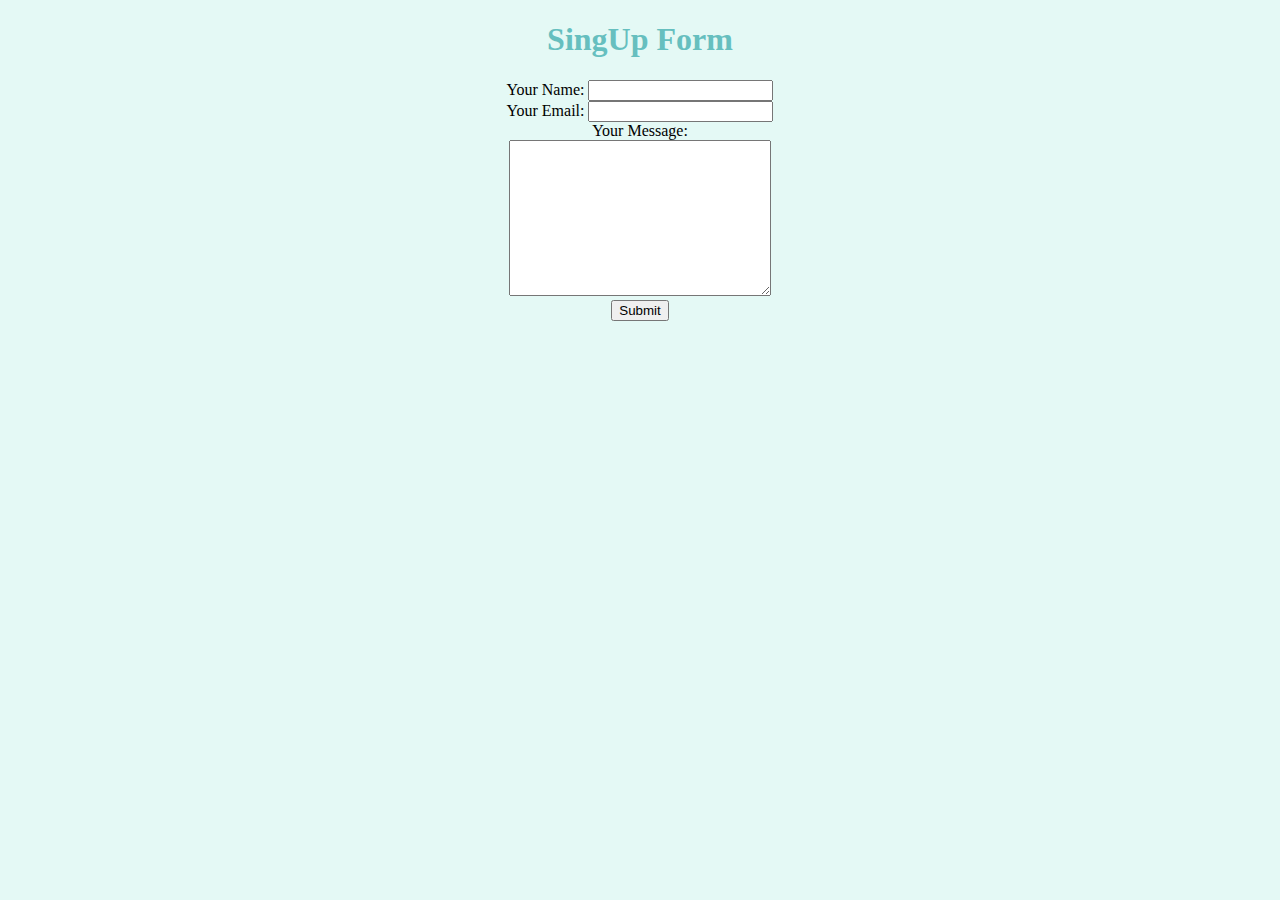
<file: SingUp.html>
<!DOCTYPE html>
<html lang="en" dir="ltr">
  <head>
    <meta charset="utf-8">
    <title>SingUp page</title>
    <link rel="stylesheet" href="css/styles.css">
  </head>
  <body>
    <h1>SingUp Form</h1>
    <form class="" action="https://www.gmail.com" method="post" enctype="text/plain">
      <label>Your Name:</label>
      <input type="text" name="yourName" value=""><br>
      <label>Your Email:</label>
      <input type="email" name="yourEmail" value=""><br>
      <label>Your Message:</label><br>
      <textarea name="yourMessage" rows="10" cols="30"></textarea><br>
      <input type="submit" name="">
    </form>
  </body>
</html>
</file>
<file: css/styles.css>
body {
  background-color: #E4F9F5;
  text-align: center;
}

h1 {
  color: #66BFBF;
  font-size: 2rem;
  margin: 20px auto 20 auto;
  font-family: 'Saeramento', cursive;
}

hr {
  color: #11999E;
  border: dotted;
  border-bottom: none;
  width: 5%;
  margin: 10px auto;
}

p {
  line-height: 1;
  list-style-position: inside;
}

a {
  color: #11999E;
  font-family: sans-serif;
  margin: 30px 30px;
  text-decoration: none;
}

a:hover {
  color: #66BFBF;
}

.contact-message {
  width: 20%;
  margin: 20px auto 20px;
}

.first-ice {
  width: 10%;
  margin: 10px auto;
}

.second-ice {
  width: 10%;
  margin: 10px auto;
}

.third-ice {
  width: 10%;
  margin: 10px auto;
}

.Choclate-ice-img {
  width: 10%;
  float: left;
  margin-left: 475px;
}

.Cone-ice-img {
  width: 10%;
  float: left;
  margin-left: 475px;
}

.Dessert-ice-img {
  width: 10%;
  float: left;
  margin-left: 475px;
}
</file>
